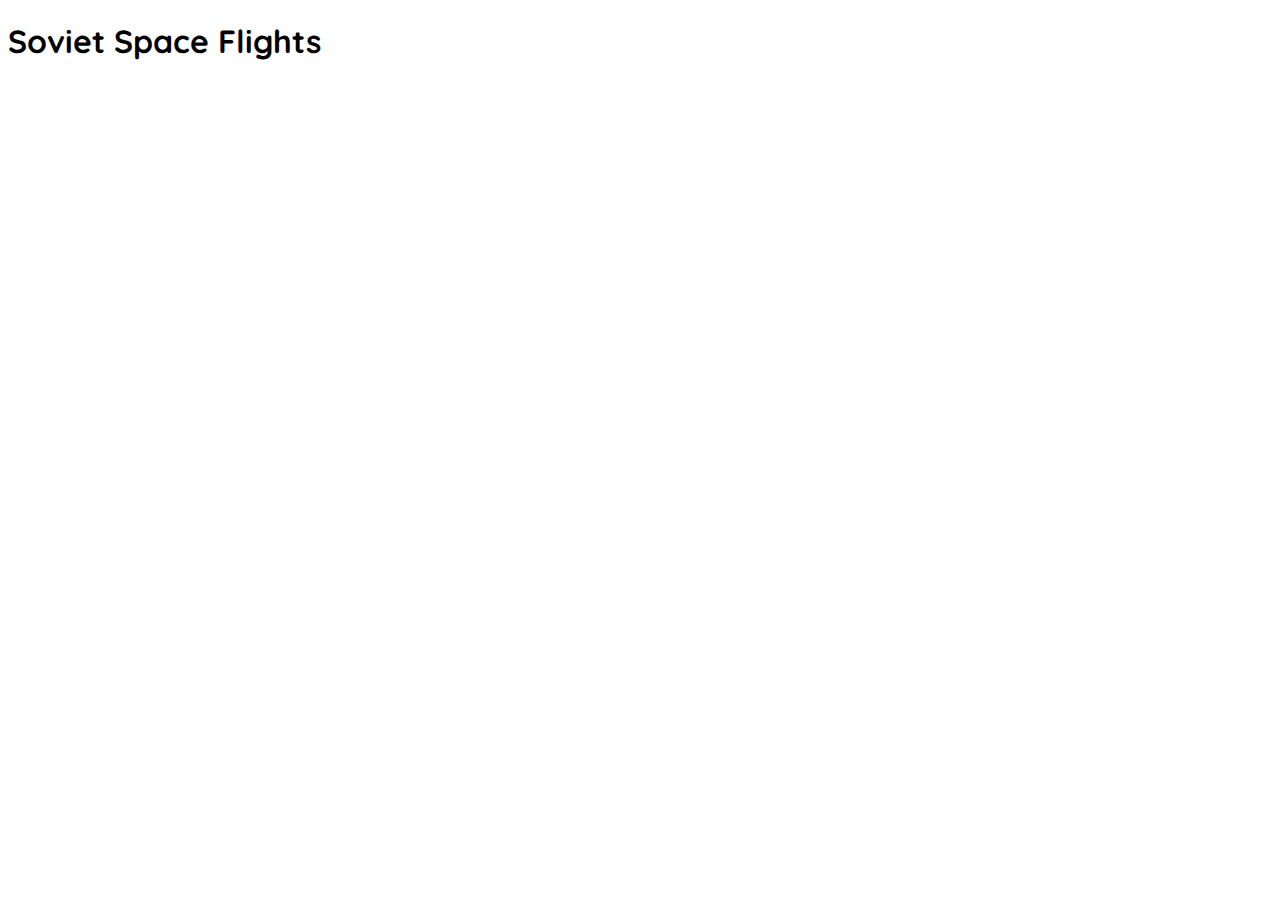
<file: index.html>
<!DOCTYPE html>
<html>
<head>
    <title>Soviet Space Dogs</title>
    <link rel="stylesheet" href="css/style.css">
    <link href="https://fonts.googleapis.com/css?family=Quicksand&display=swap" rel="stylesheet">
</head>
<body>

    <!-- Add slider and play/pause button -->
    <h1 id='task2-title'>Soviet Space Flights</h1>
    <div id='container'>
        <svg id="flights" height=420 width=1300></svg>
    </div>
    <div>
        <svg id='legend' height=115 width=1300></svg>
    </div>
    
    <script src="https://cdnjs.cloudflare.com/ajax/libs/jquery/3.4.1/jquery.min.js"></script>
    <script src="https://d3js.org/d3.v5.min.js"></script>
    <script src="https://d3js.org/d3-time.v1.min.js"></script>
    <script src="https://d3js.org/d3-array.v1.min.js"></script>
    <script src="js/histogram.js"></script>
    <script src="js/task2.js"></script>
</body>
</html>
</file>
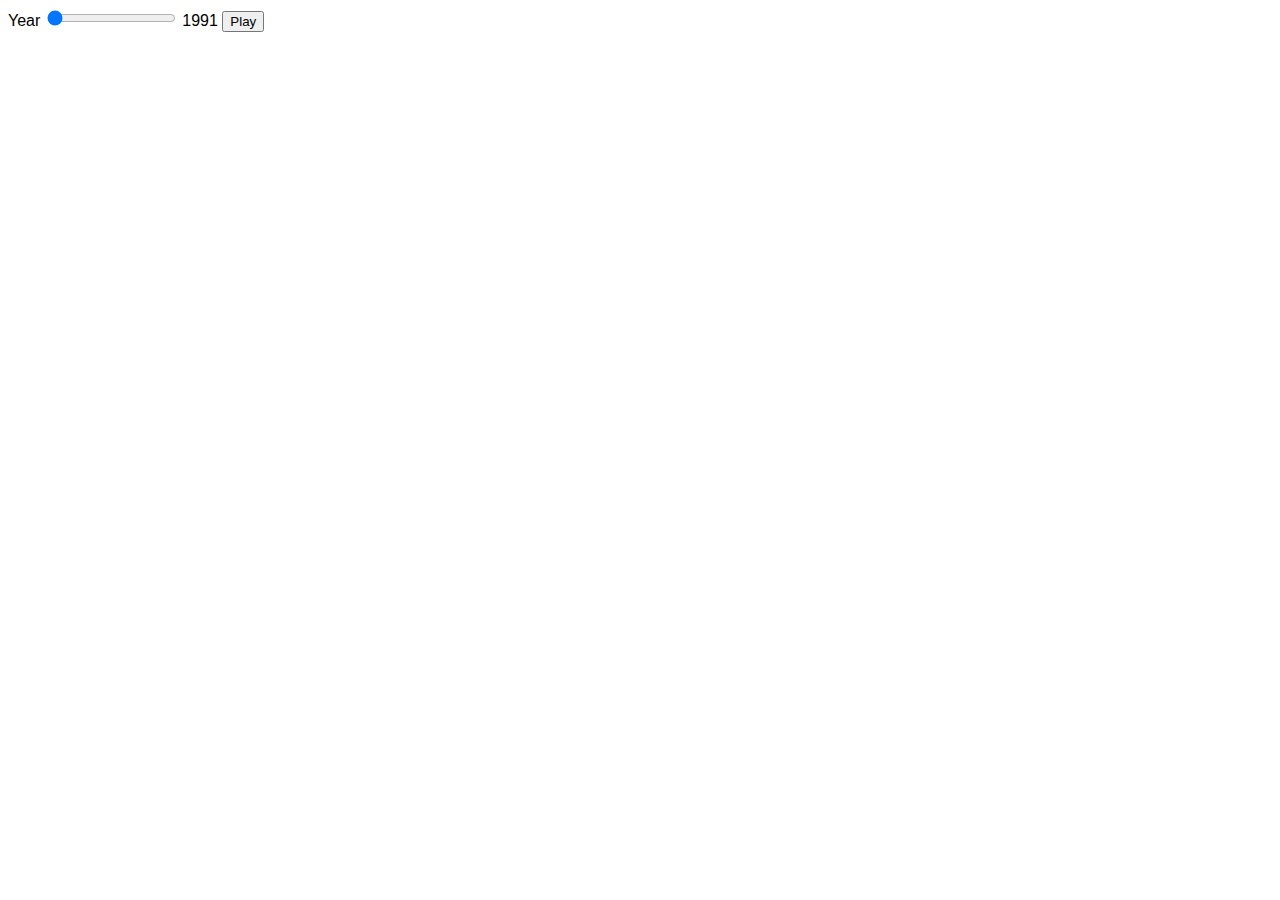
<file: task1.html>
<!DOCTYPE html>
<html>
<head>
    <title>P3 - Task 1</title>
    <link rel="stylesheet" href="css/style.css">
</head>
<body>

    <!-- Add slider and play/pause button -->
    <div>
        <label for="year-slider">Year</label>
        <input type="range" id="year-slider" name="year-slider" value="1991" min="1991" max="2019" step="1">
        <span id="year-selection">1991</span>
        <button id="play-control">Play</button>
    </div> 

    <div>
        <svg id="map"></svg>
    </div>
    
    <script src="https://cdnjs.cloudflare.com/ajax/libs/jquery/3.4.1/jquery.min.js"></script>
    <script src="https://d3js.org/topojson.v3.min.js"></script>
    <script src="https://d3js.org/d3.v5.min.js"></script>
    <script src="js/choroplethMap.js"></script>
    <script src="js/task1.js"></script>
</body>
</html>
</file>
<file: css/style.css>
/* Add or change the styles for all tasks in this css file */

html {
  font-family: "Helvetica Neue",Helvetica,Arial,sans-serif;
  margin: 0px;
}

.geo-path {
  stroke: #ddd;
}

.pop-label {
  font-size: 10pt;
  font-weight: bold
}

.tooltip {
  font-family: 'Quicksand';
  background-color: white;
  border: solid;
  border-width: 1px;
  border-radius: 5px;
  padding: 10px
}

#task2-title {
  font-family: 'Quicksand';
}
</file>
